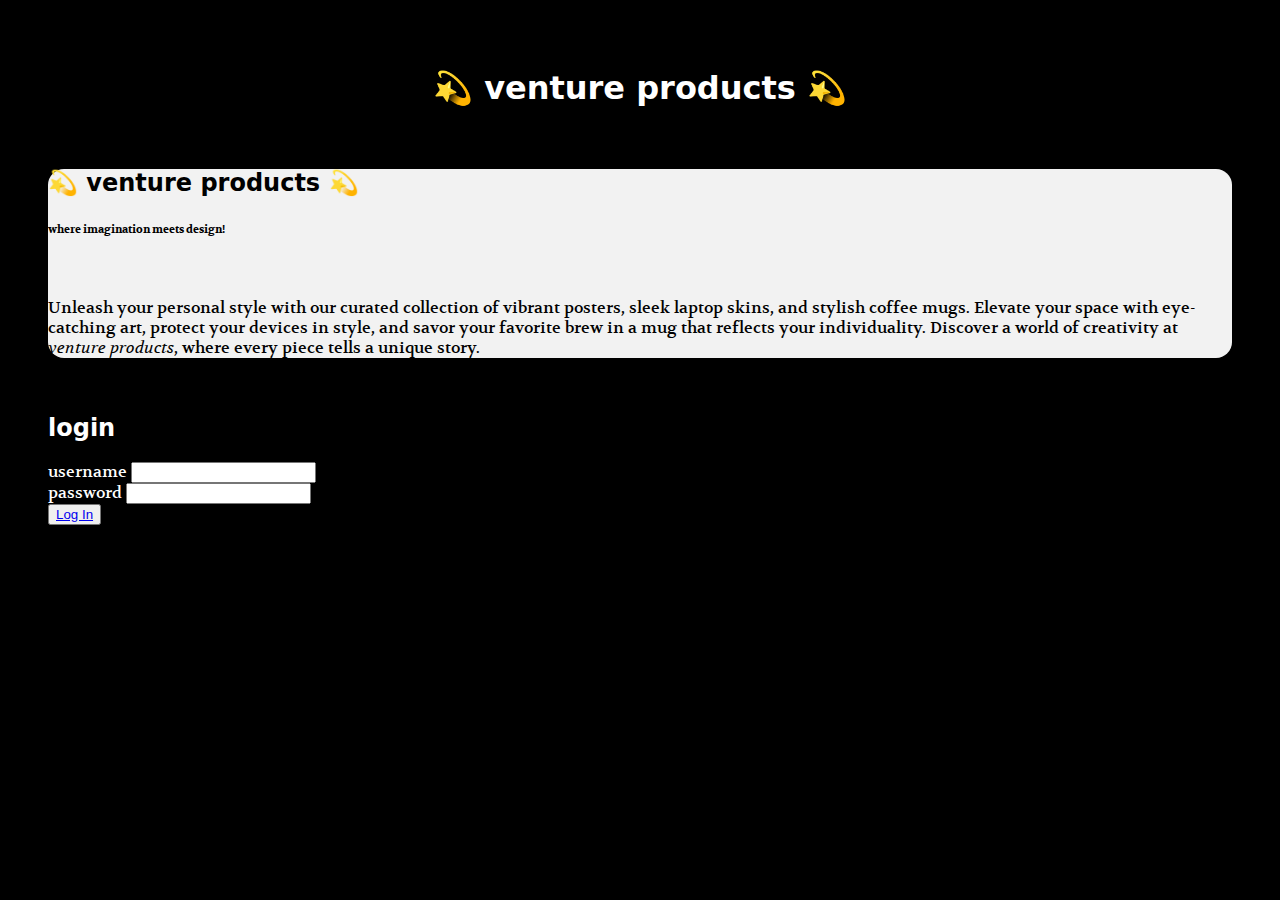
<file: index.html>
<!doctype html>
<html lang="en">
  <head>
    <meta charset="utf-8">
    <meta name="viewport" content="width=device-width, initial-scale=1">
    <!-- Bootstrap CSS -->
    <link href="https://cdn.jsdelivr.net/npm/bootstrap@5.0.0-beta2/dist/css/bootstrap.min.css" rel="stylesheet"
          integrity="sha384-BmbxuPwQa2lc/FVzBcNJ7UAyJxM6wuqIj61tLrc4wSX0szH/Ev+nYRRuWlolflfl" crossorigin="anonymous">

    <!--Google Fonts-->
    <link rel="preconnect" href="https://fonts.gstatic.com">
    <link href="https://fonts.googleapis.com/css2?family=Volkhov&display=swap" rel="stylesheet">

    <title> Log In</title>
    <link href="css/main.css" type="text/css" rel="stylesheet">
  </head>
  <body>
    <div class = "container">
      <div class="row">
        <h1 id="brand">💫<b> venture products </b>💫</h1>
      </div>
      <br>
      <div class="row">
        <div class="col-md-6">
          <div class="h-100 p-5 bg-body-tertiary border rounded-3" id="jumbo">
            <h2>💫<b> venture products </b>💫</h2>
            <h6>where imagination meets design!</h6>
            <br>
            <p>Unleash your personal style with our curated collection of vibrant posters, sleek laptop skins, and stylish coffee mugs. Elevate your space with eye-catching art, protect your devices in style, and savor your favorite brew in a mug that reflects your individuality. Discover a world of creativity at <i>venture products</i>, where every piece tells a unique story.</p>
          </div>
        </div>
        <div class="col-sm-6" id="login">
          <br>
          <h2><b>login</b></h2>
          <form>
            <div class="mb-3">
              <label for="inputUsername" class="form-label">username</label>
              <input type="text" class="form-control" id="inputUsername">
            </div>
            <div class="mb-3">
              <label for="inputPassword" class="form-label">password</label>
              <input type="password" class="form-control" id="inputPassword">
            </div>
            <button type="submit" class="btn btn-light border rounded-3"><a href=home.html>Log In</a></button>
          </form>
        </div>
      </div>
    </div>
    <script src="https://cdn.jsdelivr.net/npm/bootstrap@5.3.2/dist/js/bootstrap.bundle.min.js" integrity="sha384-C6RzsynM9kWDrMNeT87bh95OGNyZPhcTNXj1NW7RuBCsyN/o0jlpcV8Qyq46cDfL" crossorigin="anonymous"></script>
  </body>
</html>
</file>
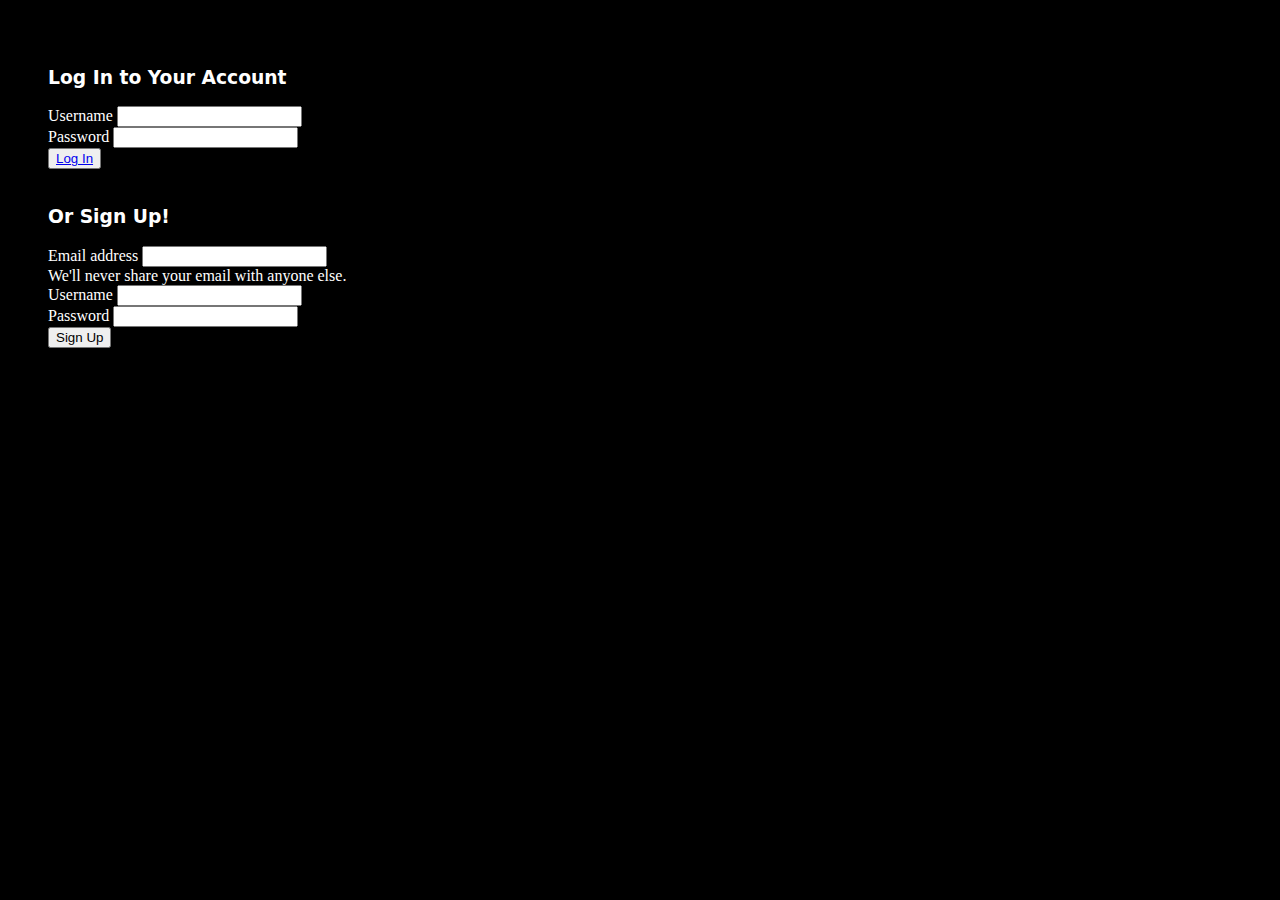
<file: posters.html>
<!doctype html>
<html lang="en">
  <head>
    <meta charset="utf-8">
    <meta name="viewport" content="width=device-width, initial-scale=1">
    <title>601 Final Project - Log In</title>
    <link href="css/main.css" type="text/css" rel="stylesheet">
    <link href="https://cdn.jsdelivr.net/npm/bootstrap@5.3.2/dist/css/bootstrap.min.css" rel="stylesheet" integrity="sha384-T3c6CoIi6uLrA9TneNEoa7RxnatzjcDSCmG1MXxSR1GAsXEV/Dwwykc2MPK8M2HN" crossorigin="anonymous">
  </head>
  <body>
    <h3>Log In to Your Account</h3>
    <form>
        <div class="mb-3">
          <label for="inputUsername" class="form-label">Username</label>
          <input type="text" class="form-control" id="inputUsername">
        </div>
        <div class="mb-3">
          <label for="inputPassword" class="form-label">Password</label>
          <input type="password" class="form-control" id="inputPassword">
        </div>
        <button type="submit" class="btn btn-info"><a href=home.html>Log In</a></button>
    </form>
    <br>
    <h3>Or Sign Up!</h3>
    <form>
        <div class="mb-3">
          <label for="exampleInputEmail1" class="form-label">Email address</label>
          <input type="email" class="form-control" id="exampleInputEmail1" aria-describedby="emailHelp">
          <div id="emailHelp" class="form-text">We'll never share your email with anyone else.</div>
        </div>
        <div class="mb-3">
            <label for="exampleInputUserName1" class="form-label">Username</label>
            <input type="text" class="form-control" id="exampleInputUserName1">
        </div>
        <div class="mb-3">
          <label for="signUpPassword" class="form-label">Password</label>
          <input type="password" class="form-control" id="signUpPassword">
        </div>
        <button type="submit" class="btn btn-outline-primary">Sign Up</button>
      </form>
    <script src="https://cdn.jsdelivr.net/npm/bootstrap@5.3.2/dist/js/bootstrap.bundle.min.js" integrity="sha384-C6RzsynM9kWDrMNeT87bh95OGNyZPhcTNXj1NW7RuBCsyN/o0jlpcV8Qyq46cDfL" crossorigin="anonymous"></script>
  </body>
</html>
</file>
<file: css/main.css>
body{
    font-family: 'Volkhov', serif;
    margin:1.5rem;
    padding: 1.5rem;
    color:white;
    background-color: black;
}

#brand{
    text-align:center;
    border-radius: 1rem;
}

h1, h2, h3 {
    font-family: -apple-system, system-ui, BlinkMacSystemFont,
    'Segoe UI', Roboto, 'Helvetica Neue',
    Ubuntu, Arial, sans-serif;
}

#jumbo{
    background-color: #f2f2f2;
    color:black;
    border-radius: 1rem;
}
</file>
